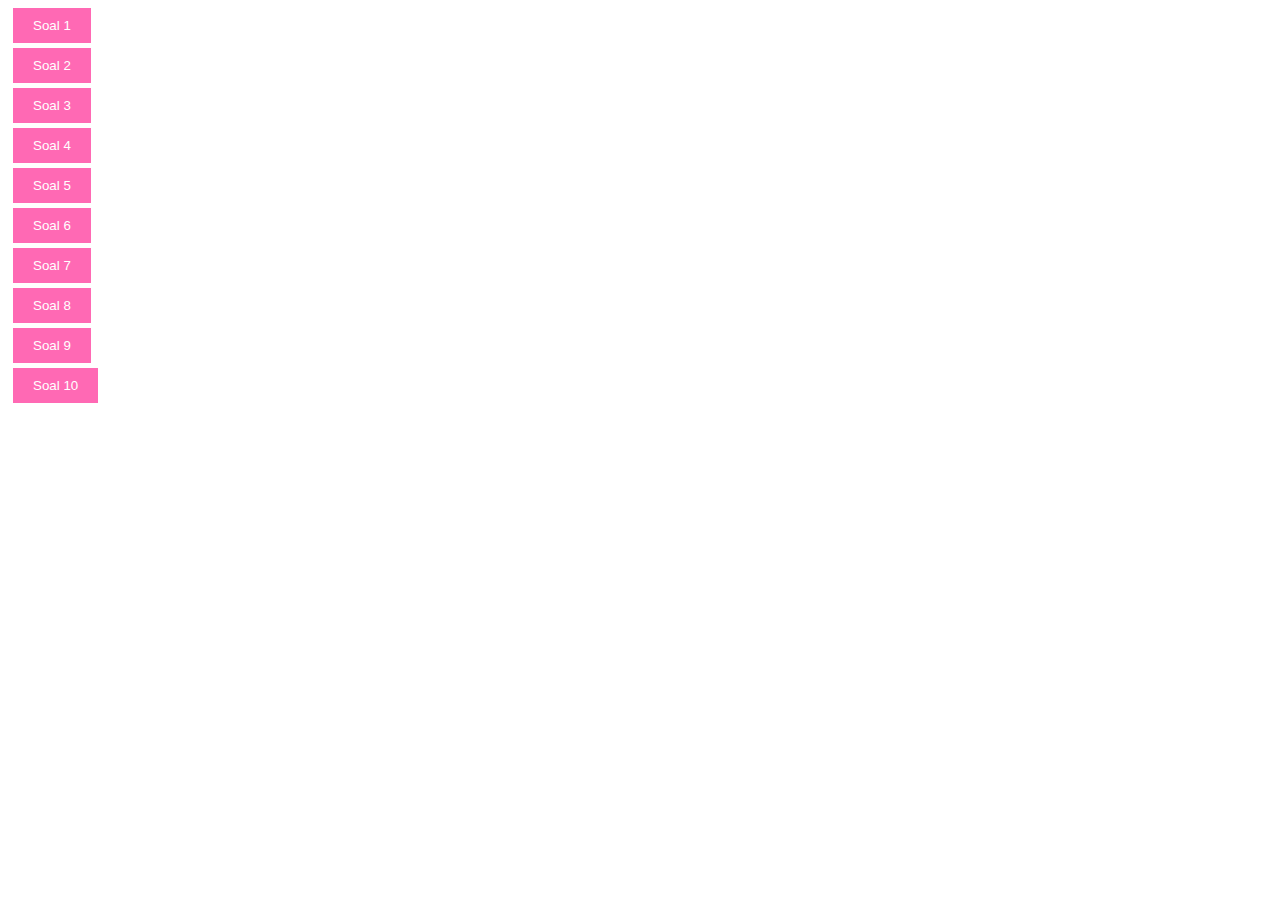
<file: UHTS/index.html>
<!DOCTYPE html>
<html lang="en">
<head>
    <meta charset="UTF-8">
    <meta name="viewport" content="width=device-width, initial-scale=1.0">
    <title>Ulangan Harian</title>
    <style>
        /* Gaya untuk tombol */
        button {
            background-color: #FF69B4; /* Warna pink */
            color: white; /* Warna teks putih */
            border: none;
            padding: 10px 20px;
            margin: 5px;
            display: flex;
            justify-content: center;
            align-items: center; 
        }
        

        /* Efek hover saat kursor di atas tombol */
        button:hover {
            background-color: #FF1493; /* Warna pink tua saat hover */
        }
    </style>
</head>
<body>
    <!-- Tombol 1 -->
    <form action="soal1.html">
        <button type="submit">Soal 1</button>
    </form>

    <!-- Tombol 2 -->
    <form action="soal2.html">
        <button type="submit">Soal 2</button>
    </form>

    <!-- Tombol 3 -->
    <form action="soal3.html">
    <button type="submit">Soal 3</button>
    </form>

    <!-- Tombol 4 -->
    <form action="soal4.html">
    <button type="submit">Soal 4</button>
    </form>

        <!-- Tombol 5 -->
        <form action="soal5.html">
            <button type="submit">Soal 5</button>
            </form>

            <!-- Tombol 6 -->
        <form action="soal6.html">
        <button type="submit">Soal 6</button>
        </form>

            <!-- Tombol 7 -->
        <form action="soal7.html">
        <button type="submit">Soal 7</button>
        </form>

            <!-- Tombol 8 -->
        <form action="soal8.html">
        <button type="submit">Soal 8</button>
        </form>

            <!-- Tombol 9 -->
        <form action="soal9.html">
        <button type="submit">Soal 9</button>
        </form>

            <!-- Tombol 10 -->
        <form action="soal10.html">
        <button type="submit">Soal 10</button>
        </form>
</body>
</html>
</file>
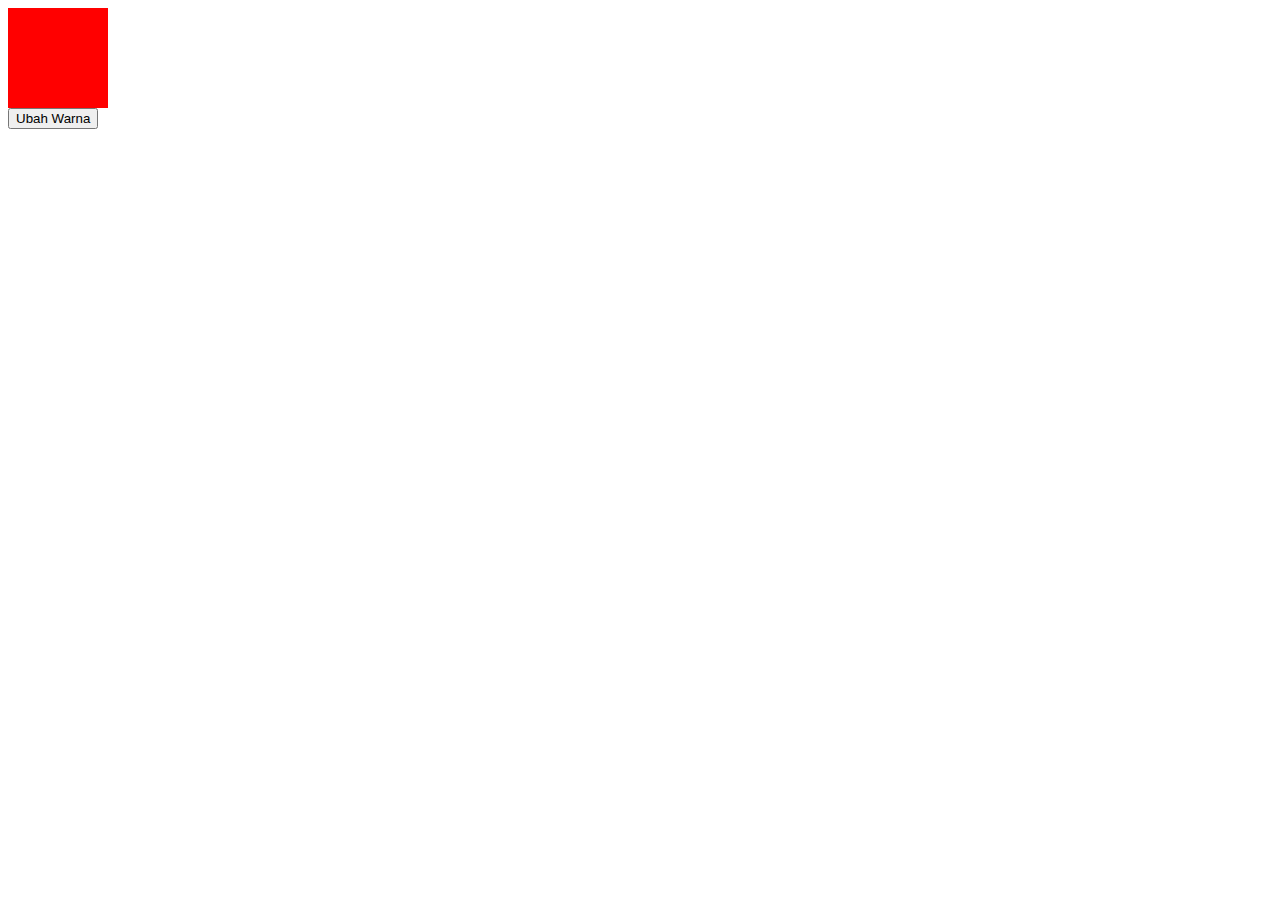
<file: UHTS/soal1.html>
<!DOCTYPE html>
<html>
    <head>
        <style>
            .square {
                width: 100px;
                height: 100px;
                background-color: red;
            }
        </style>
    </head>
    <body>
        
        <div class="square" id="mySquare"></div>
        <button onclick="changeColor()">Ubah Warna</button>

        <script>
            function changeColor() {
                var square = document.getElementById("mySquare");
                square.style.backgroundColor = "blue";
            }
        </script>
        
    </body>
</html>
</file>
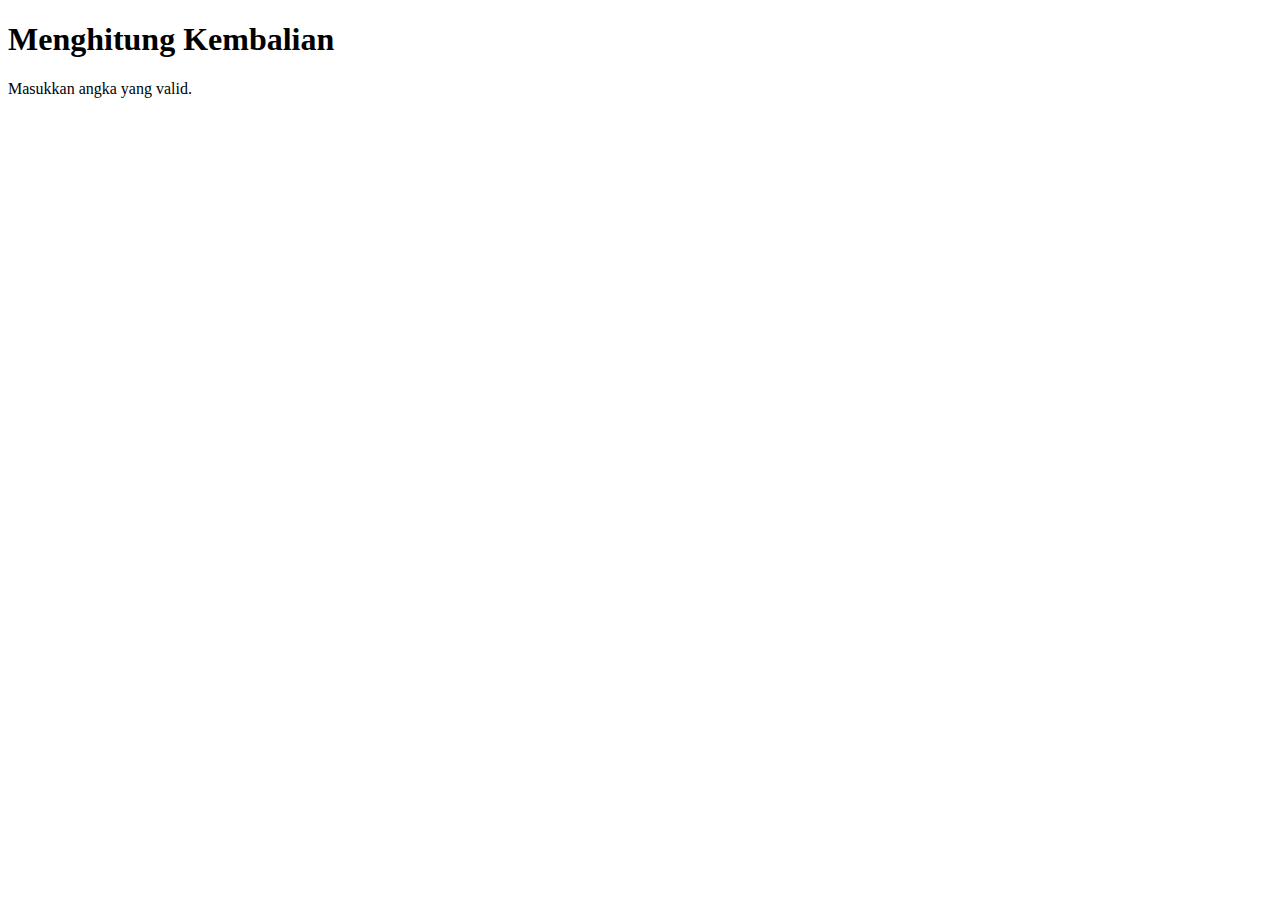
<file: UHTS/soal10.html>
<!DOCTYPE html>
<html>
<head>
    <title>Kalkulator Kembalian</title>
</head>
<body>
    <h1>Menghitung Kembalian</h1>

    <script type="text/javascript">
        var hargaBarang = parseFloat(prompt("Masukkan harga barang:"));
        var jumlahUangDibayarkan = parseFloat(prompt("Masukkan jumlah uang yang dibayarkan:"));

        if (isNaN(hargaBarang) || isNaN(jumlahUangDibayarkan)) {
            document.write("Masukkan angka yang valid.");
        } else if (hargaBarang > jumlahUangDibayarkan) {
            document.write("Uang yang dibayarkan kurang. Silakan bayar dengan jumlah yang mencukupi.");
        } else {
            var kembalian = jumlahUangDibayarkan - hargaBarang;
            document.write("Kembalian yang harus diberikan adalah: " + kembalian + " Rupiah.");
        }
    </script>
</body>
</html>
</file>
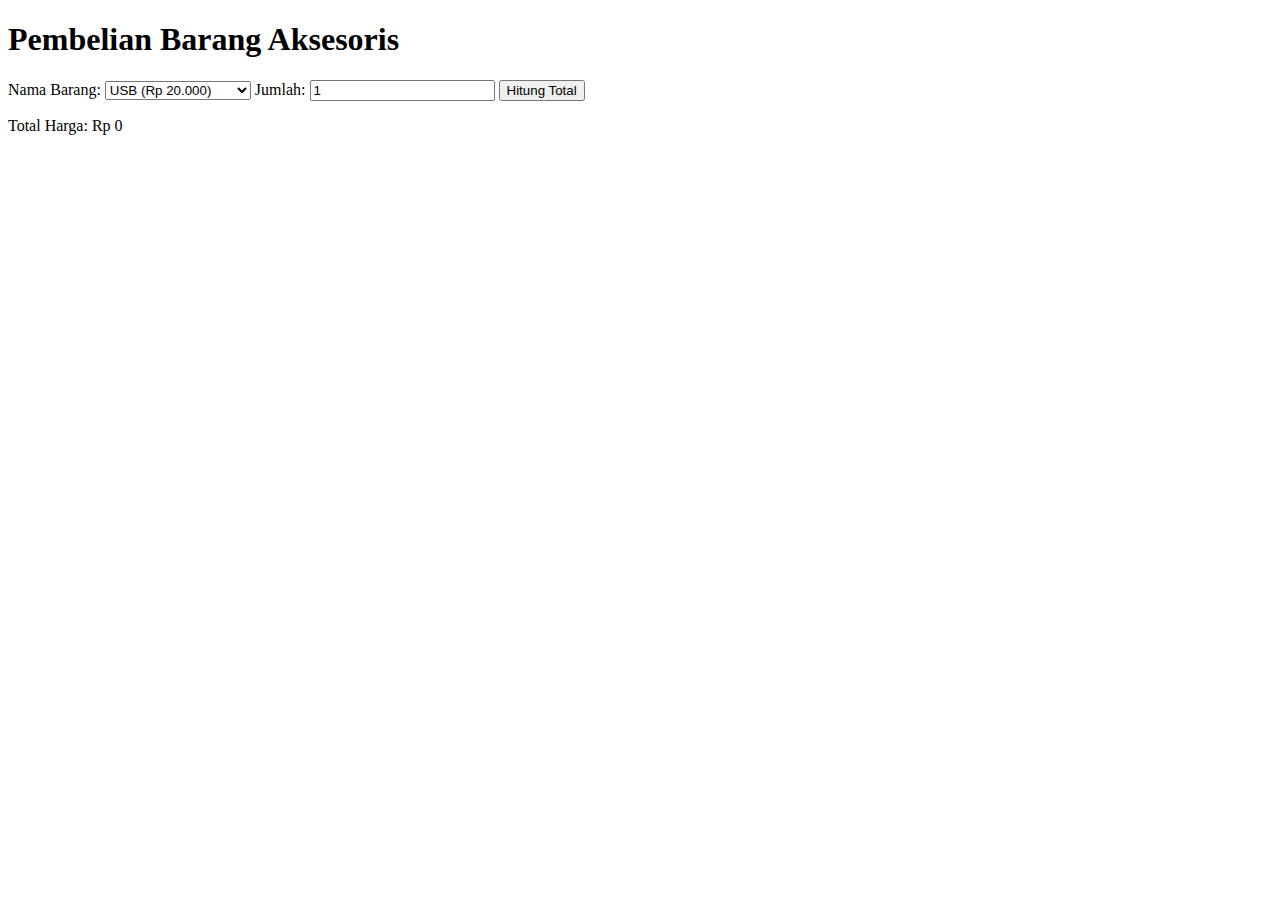
<file: UHTS/soal3.html>
<!DOCTYPE html>
<html>
    <head>
        <title>Form Pembelian Barang</title>
    </head>
    <body>
        <h1>Pembelian Barang Aksesoris</h1>

        <form id="barangForm">
            <label for="namaBarang">Nama Barang:</label>
            <select id="namaBarang">
                <option value="USB">USB (Rp 20.000)</option>
                <option value="Memori">Memori (Rp 50.000)</option>
                <option value="Speaker">Speaker (Rp 20.000)</option>
            </select>

            <label for="jumlahBarang">Jumlah:</label>
            <input type="number" id="jumlahBarang" min="1" value="1">

            <button type="button" onclick="hitungTotal()">Hitung Total</button>
        </form>

        <p>Total Harga: <span id="totalHarga">Rp 0</span></p>

        <script>
            function hitungTotal() {
              var namaBarang = document.getElementById("namaBarang").value;
              var jumlahBarang = parseInt(document.getElementById("jumlahBarang").value);
              var hargaPerBarang;
        
              switch (namaBarang) {
                case "USB":
                  hargaPerBarang = 20000;
                  break;
                case "Memori":
                  hargaPerBarang = 50000;
                  break;
                case "Speaker":
                  hargaPerBarang = 20000;
                  break;
                default:
                  hargaPerBarang = 0;
                  break;
              }
        
              var totalHarga = hargaPerBarang * jumlahBarang;
              document.getElementById("totalHarga").textContent = "Rp " + totalHarga;
            }
          </script>
    </body>
</html>
</file>
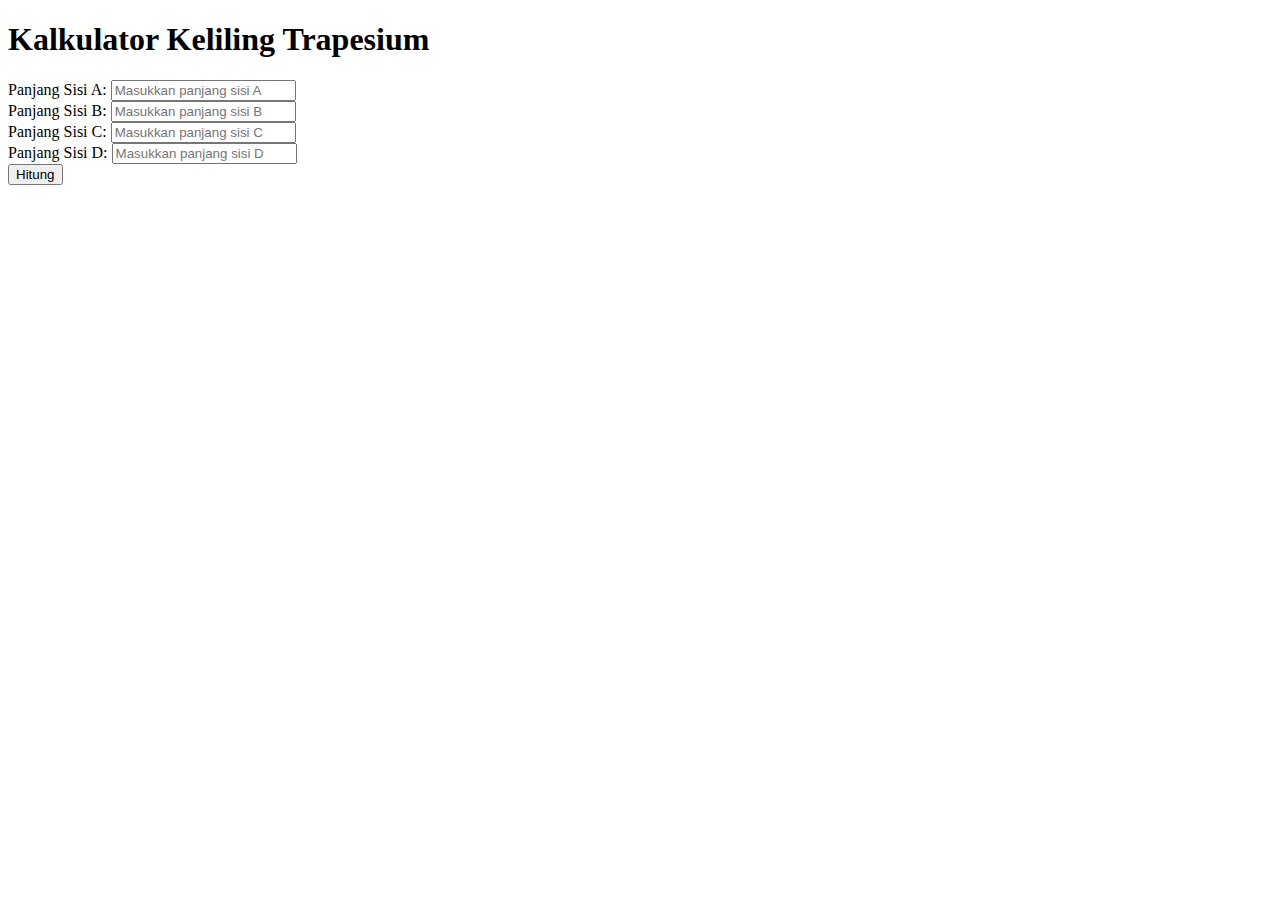
<file: UHTS/soal4.html>
<!DOCTYPE html>
<html>
<head>
    <title>Menghitung Keliling Trapesium</title>
    <script type="text/javascript">
        function hitungKeliling() {
            var a = parseFloat(document.getElementById("sisiA").value);
            var b = parseFloat(document.getElementById("sisiB").value);
            var c = parseFloat(document.getElementById("sisiC").value);
            var d = parseFloat(document.getElementById("sisiD").value);
            var keliling = a + b + c + d;

            if (!isNaN(keliling)) {
                document.getElementById("hasil").innerHTML = "Keliling trapesium sama kaki adalah: " + keliling;
            } else {
                document.getElementById("hasil").innerHTML = "Masukkan panjang sisi yang valid.";
            }
        }
    </script>
</head>
<body>
    <h1>Kalkulator Keliling Trapesium</h1>
    <form>
        <label for="sisiA">Panjang Sisi A:</label>
        <input type="number" id="sisiA" placeholder="Masukkan panjang sisi A"><br>

        <label for="sisiB">Panjang Sisi B:</label>
        <input type="number" id="sisiB" placeholder="Masukkan panjang sisi B"><br>

        <label for="sisiC">Panjang Sisi C:</label>
        <input type="number" id="sisiC" placeholder="Masukkan panjang sisi C"><br>

        <label for="sisiD">Panjang Sisi D:</label>
        <input type="number" id="sisiD" placeholder="Masukkan panjang sisi D"><br>

        <input type="button" value="Hitung" onclick="hitung()">
    </form>

    <p id="hasil"></p>
</body>
</html>
</file>
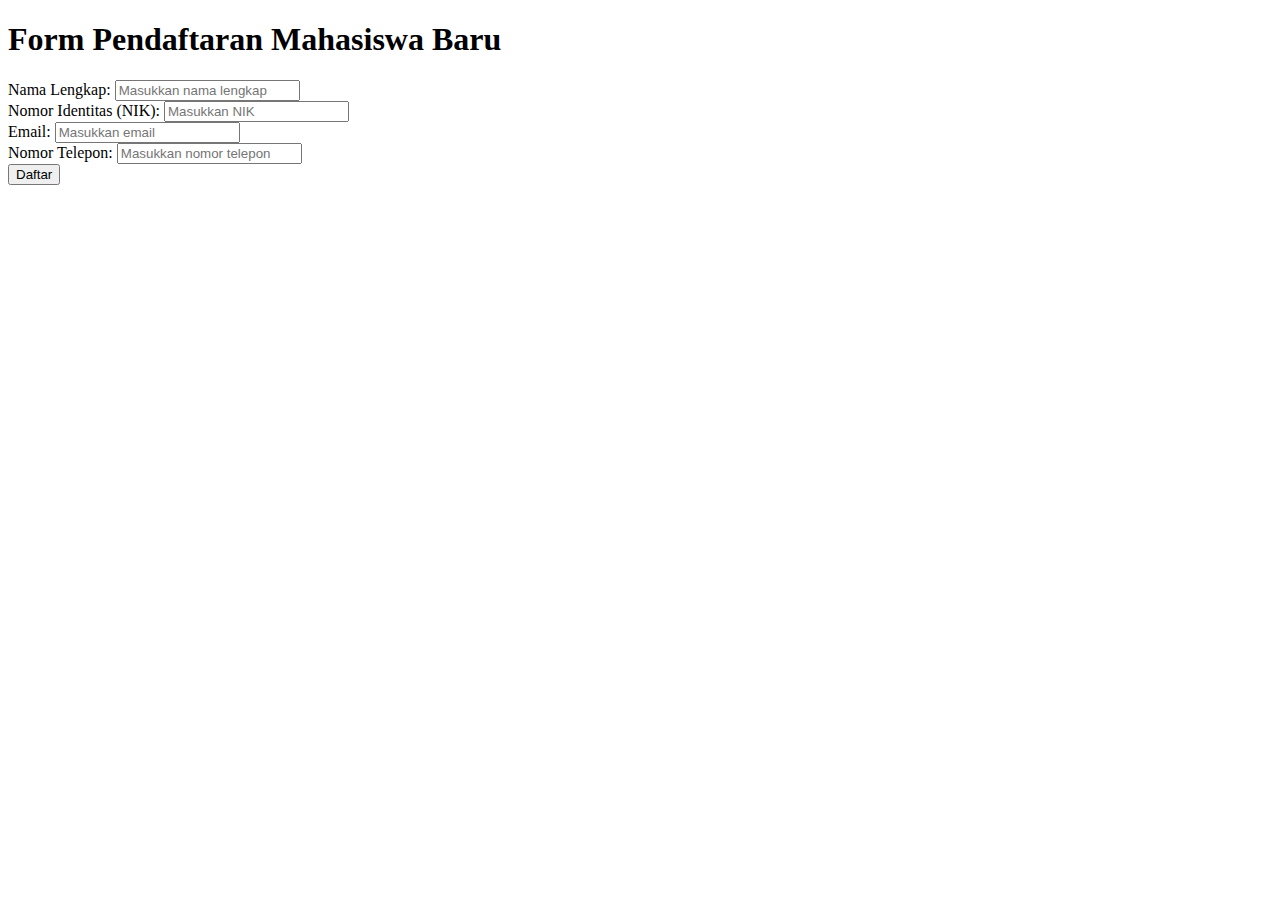
<file: UHTS/soal5.html>
<!DOCTYPE html>
<html>
    <head>
        <title>Pendaftaran Mahasiswa Baru</title>
        <script type="text/javascript">
            function daftar() {
                var nama = document.getElementById("nama").value;
                var nik = document.getElementById("nik").value;
                var email = document.getElementById("email").value;
                var telp = document.getElementById("telp").value;

                if (nama === "" || nik === "" || email === "" || telp === "") {
                    alert ("Anda harus mengisi data dengan lengkap!");
                } else {
                    alert ("Terimakasih sudah melakukan pendaftaran!");
                }
            }
        </script>
    </head>
    <body>
        <h1>Form Pendaftaran Mahasiswa Baru</h1>
        <form>
            <label for="nama">Nama Lengkap:</label>
            <input type="text" id="nama" placeholder="Masukkan nama lengkap"><br>
    
            <label for="nik">Nomor Identitas (NIK):</label>
            <input type="text" id="nik" placeholder="Masukkan NIK"><br>
    
            <label for="email">Email:</label>
            <input type="email" id="email" placeholder="Masukkan email"><br>
    
            <label for="telp">Nomor Telepon:</label>
            <input type="tel" id="telp" placeholder="Masukkan nomor telepon"><br>
    
            <input type="button" value="Daftar" onclick="daftar()">
        </form>
    </body>
</html>
</file>
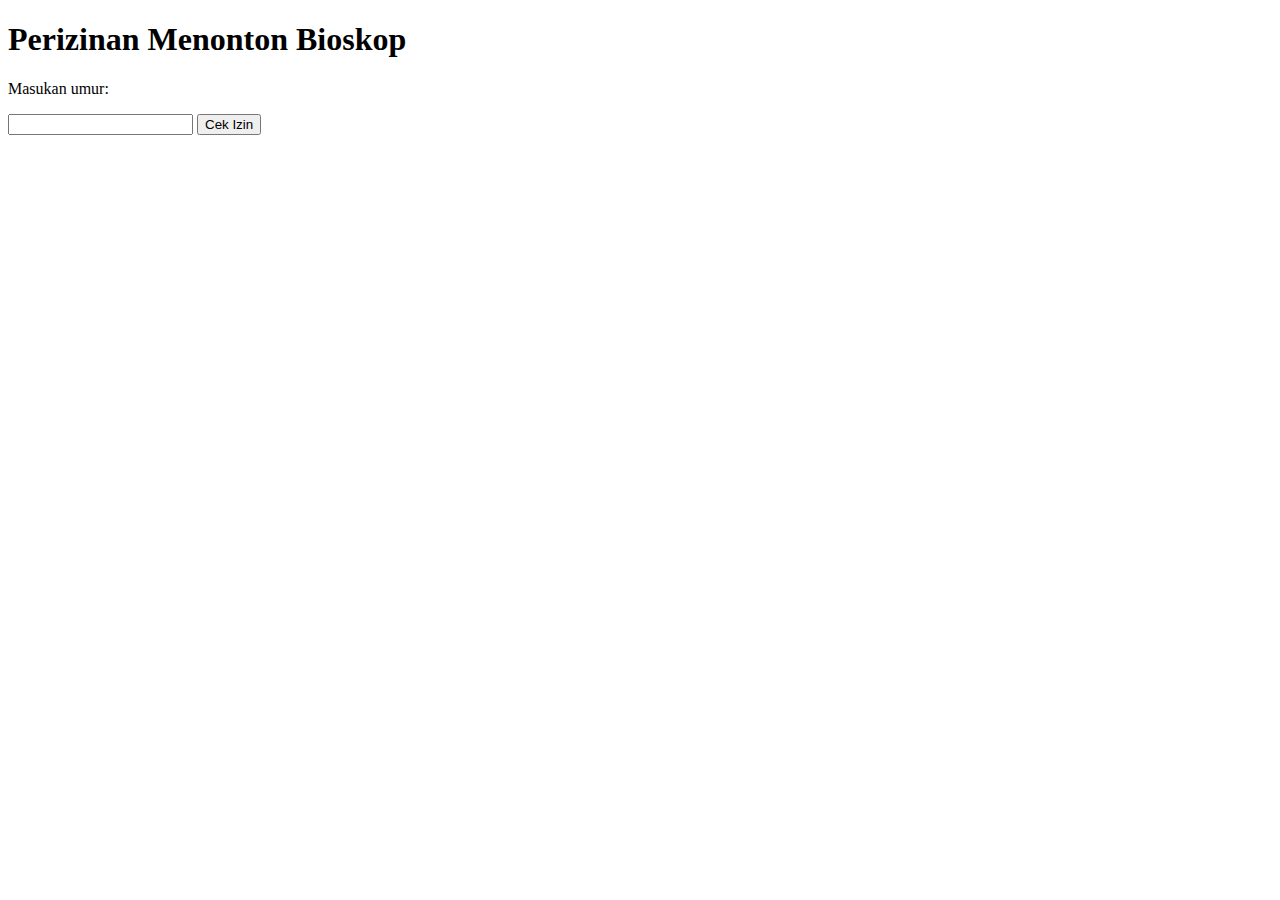
<file: UHTS/soal6.html>
<!DOCTYPE html>
<html>
    <head>
        <title>Perizinan Menonton Bioskop</title>
    </head>
    <body>
        <h1>Perizinan Menonton Bioskop</h1>
        <p>Masukan umur:</p>
        <input type="number" id="umur">
        <button onclick="cekIzin()">Cek Izin</button>
        <p id="hasil"></p>

        <script type="text/javascript">
            function cekIzin() {
                var umur = document.getElementById("umur").value;

                if (umur < 7) {
                    document.getElementById("hasil").innerHTML = "Balita tidak boleh menonton bioskop";
                } else {
                    document.getElementById("hasil").innerHTML = "Remaja di izinkan menonton bioskop";
                }
            }
        </script>
    </body>
</html>
</file>
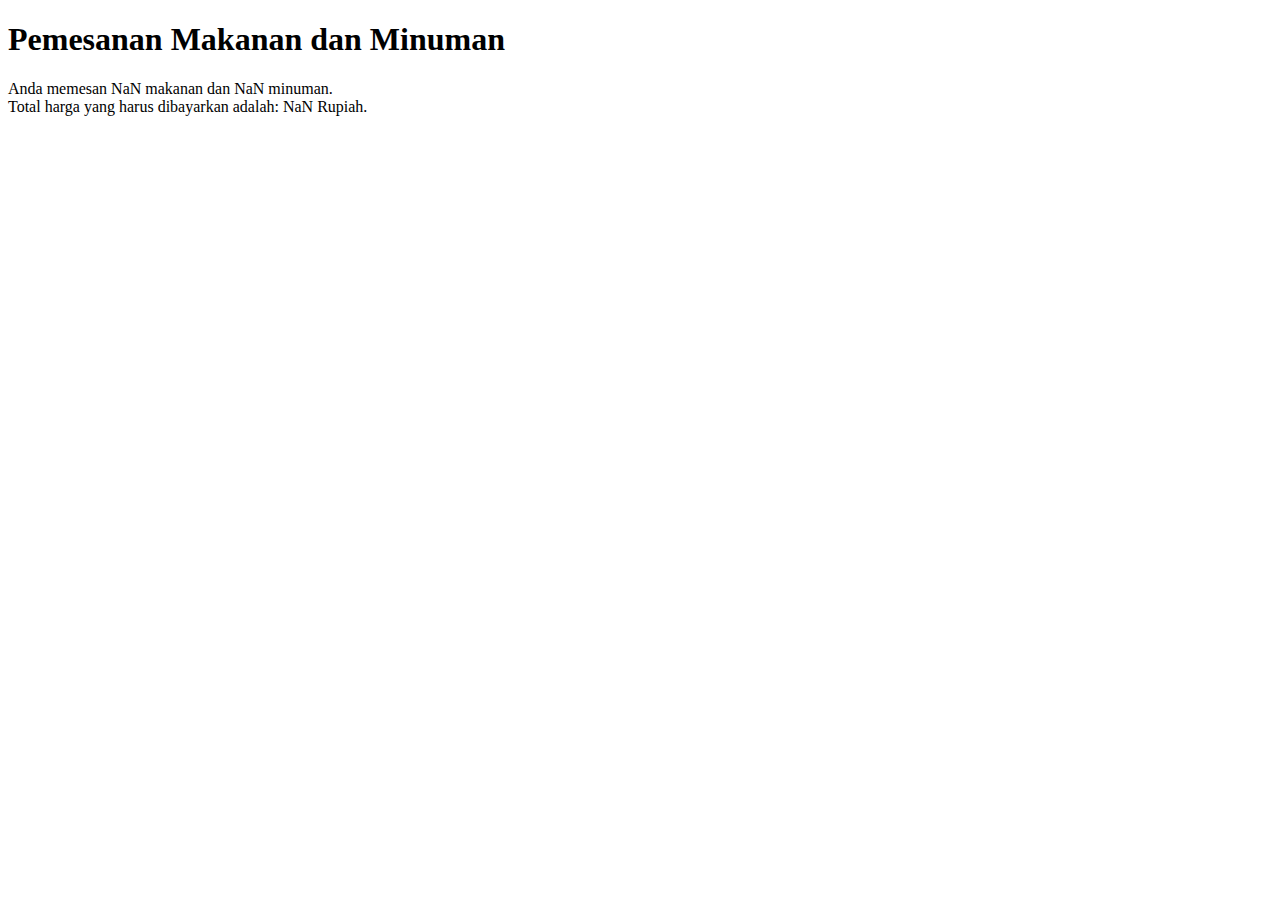
<file: UHTS/soal7.html>
<!DOCTYPE html>
<html>
    <head>
        <title>Pemesanan Makanan dan Minuman</title>
    </head>
    <body>
        <h1>Pemesanan Makanan dan Minuman</h1>

        <script type="text/javascript">

        var harga_makanan = 12000; 
        var harga_minuman = 5000; 

        var jumlah_makanan = parseInt(prompt("Masukkan jumlah makanan yang ingin dipesan:"));
        var jumlah_minuman = parseInt(prompt("Masukkan jumlah minuman yang ingin dipesan:"));

        var total_harga = (harga_makanan * jumlah_makanan) + (harga_minuman * jumlah_minuman);

        document.write("Anda memesan " + jumlah_makanan + " makanan dan " + jumlah_minuman + " minuman.<br>");
        document.write("Total harga yang harus dibayarkan adalah: " + total_harga + " Rupiah.");
        </script>
    </body>
</html>
</file>
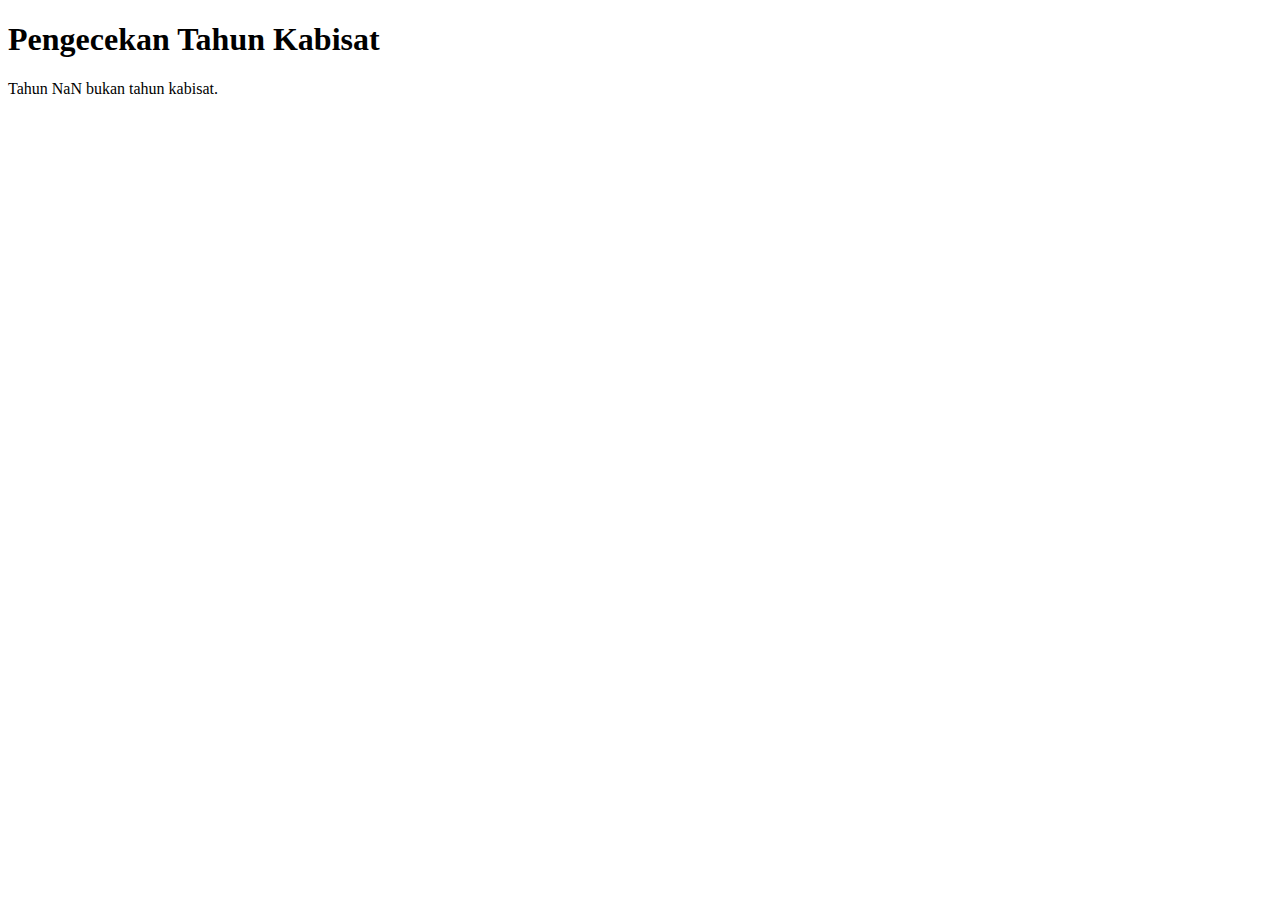
<file: UHTS/soal8.html>
<!DOCTYPE html>
<html>
<head>
    <title>Tahun Kabisat</title>
</head>
<body>
    <h1>Pengecekan Tahun Kabisat</h1>

    <script type="text/javascript">
        var tahun = parseInt(prompt("Masukkan tahun:"));

        if (tahun % 4 === 0) {
            document.write("Tahun " + tahun + " merupakan tahun kabisat.");
        } else {
            document.write("Tahun " + tahun + " bukan tahun kabisat.");
        }
    </script>
</body>
</html>
</file>
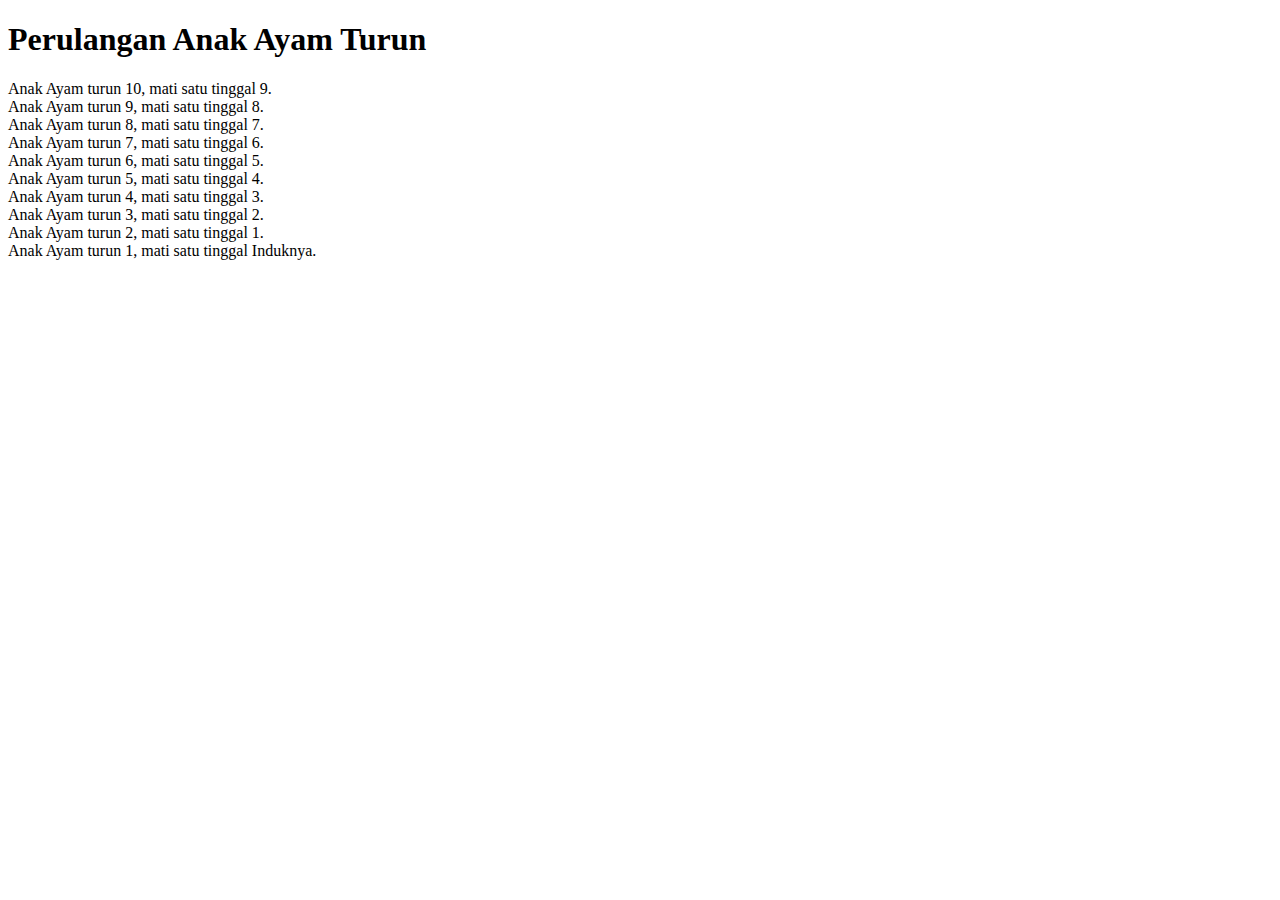
<file: UHTS/soal9.html>
<!DOCTYPE html>
<html>
<head>
    <title>Perulangan Anak Ayam Turun</title>
</head>
<body>
    <h1>Perulangan Anak Ayam Turun</h1>

    <script type="text/javascript">
        for (var i = 10; i >= 1; i--) {
            if (i === 1) {
                document.write("Anak Ayam turun " + i + ", mati satu tinggal Induknya.<br>");
            } else {
                document.write("Anak Ayam turun " + i + ", mati satu tinggal " + (i - 1) + ".<br>");
            }
        }
    </script>
</body>
</html>
</file>
